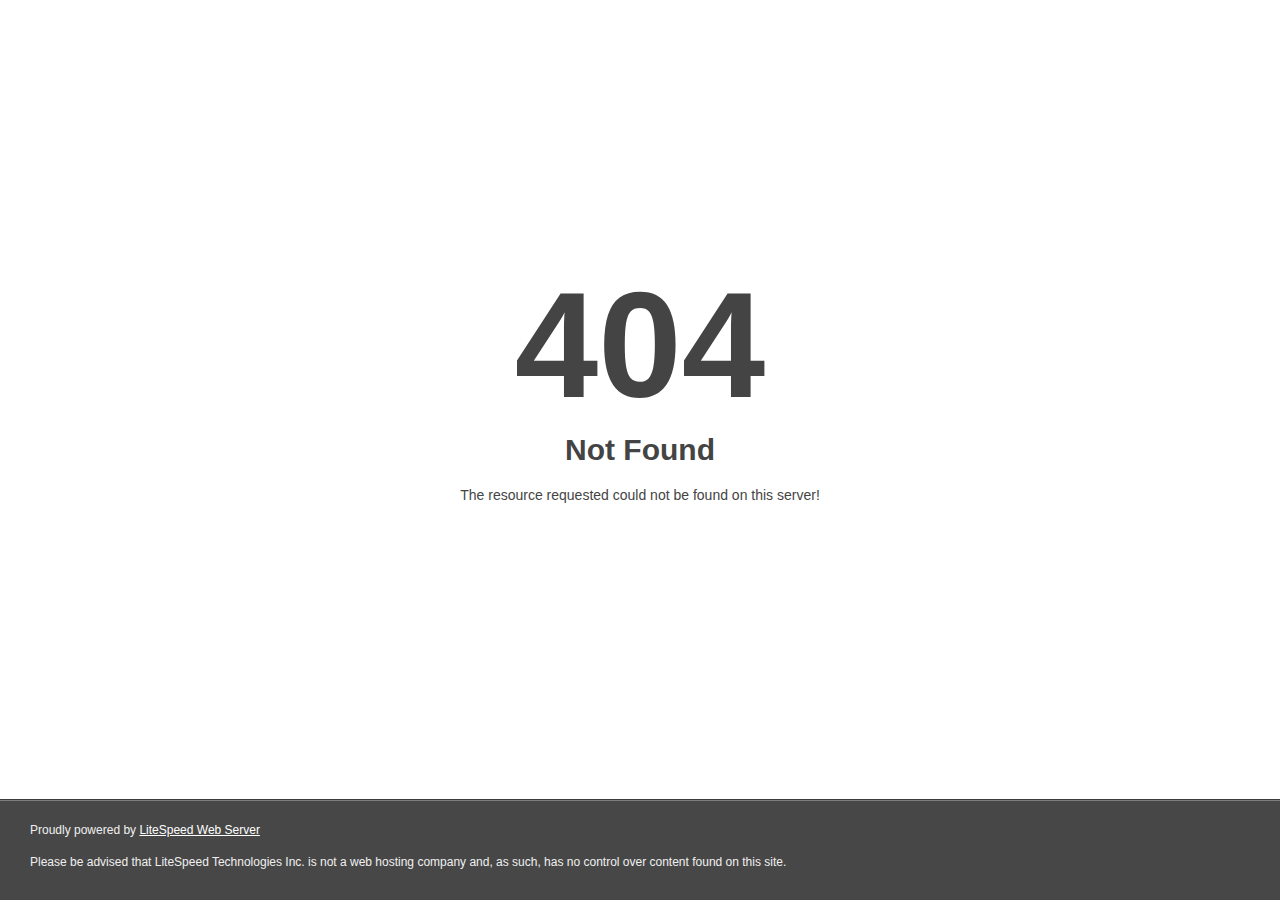
<file: css/fonts/glyphicons-halflings-regular-2.html>
<!DOCTYPE html>
<html style="height:100%">
<head><title> 404 Not Found
</title></head>
<body style="color: #444; margin:0;font: normal 14px/20px Arial, Helvetica, sans-serif; height:100%; background-color: #fff;">
<div style="height:auto; min-height:100%; ">     <div style="text-align: center; width:800px; margin-left: -400px; position:absolute; top: 30%; left:50%;">
        <h1 style="margin:0; font-size:150px; line-height:150px; font-weight:bold;">404</h1>
<h2 style="margin-top:20px;font-size: 30px;">Not Found
</h2>
<p>The resource requested could not be found on this server!</p>
</div></div><div style="color:#f0f0f0; font-size:12px;margin:auto;padding:0px 30px 0px 30px;position:relative;clear:both;height:100px;margin-top:-101px;background-color:#474747;border-top: 1px solid rgba(0,0,0,0.15);box-shadow: 0 1px 0 rgba(255, 255, 255, 0.3) inset;">
<br>Proudly powered by  <a style="color:#fff;" href="http://www.litespeedtech.com/error-page">LiteSpeed Web Server</a><p>Please be advised that LiteSpeed Technologies Inc. is not a web hosting company and, as such, has no control over content found on this site.</p></div></body></html>
</file>
